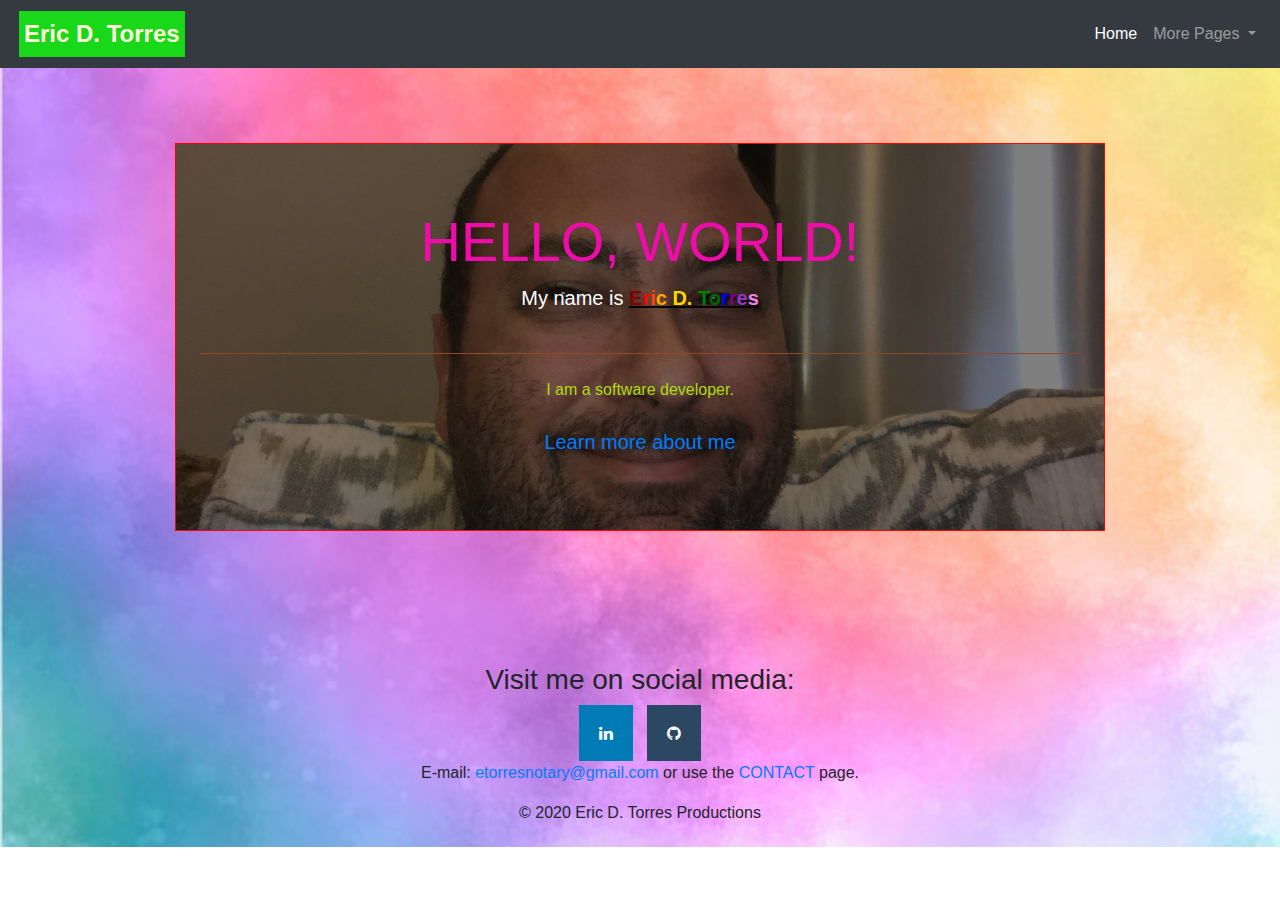
<file: index.html>
<!DOCTYPE html>
<html lang="en-us">
  <head>
    <meta charset="UTF-8" />
    <meta name="viewport" content="width=device-width, initial-scale=1.0" />
    <link rel="icon" type="image/png" href="./assets/images/favicon/home.png" />
    <title>Eric D. Torres Portfolio Homepage</title>
    <link
      rel="stylesheet"
      href="https://maxcdn.bootstrapcdn.com/bootstrap/4.0.0/css/bootstrap.min.css"
      integrity="sha384-Gn5384xqQ1aoWXA+058RXPxPg6fy4IWvTNh0E263XmFcJlSAwiGgFAW/dAiS6JXm"
      crossorigin="anonymous"
    />
    <link rel="stylesheet" type="text/css" href="./assets/css/style.css" />
    <link
      rel="stylesheet"
      href="https://cdnjs.cloudflare.com/ajax/libs/font-awesome/4.7.0/css/font-awesome.min.css"
    />
  </head>

  <body>
    <nav class="navbar navbar-expand-lg navbar-dark bg-dark">
      <a
        class="navbar-brand name"
        href="https://stardewvalley.net"
        target="_blank"
        rel="noopener noreferrer"
        >Eric D. Torres</a
      >
      <button
        class="navbar-toggler"
        type="button"
        data-toggle="collapse"
        data-target="#navbarSupportedContent"
        aria-controls="navbarSupportedContent"
        aria-expanded="false"
        aria-label="Toggle navigation"
      >
        <span class="navbar-toggler-icon"></span>
      </button>

      <div class="collapse navbar-collapse" id="navbarSupportedContent">
        <div class="ml-auto">
          <ul class="navbar-nav w-100">
            <li class="nav-item active ml-auto">
              <a class="nav-link" href="./index.html"
                >Home <span class="sr-only">Home</span></a
              >
            </li>
            <li class="nav-item dropdown ml-auto">
              <a
                class="nav-link dropdown-toggle"
                href="#"
                id="navbarDropdown"
                role="button"
                data-toggle="dropdown"
                aria-haspopup="true"
                aria-expanded="false"
              >
                More Pages
              </a>
              <div class="dropdown-menu" aria-labelledby="navbarDropdown">
                <a class="dropdown-item" href="./about_me.html">About Me</a>
                <a class="dropdown-item" href="./portfolio.html">Portfolio</a>
                <div class="dropdown-divider"></div>
                <a
                  class="dropdown-item"
                  href="./assets/resume/TorresEricD_IT_resume_11072020.pdf"
                  >Resume</a
                >
                <a class="dropdown-item" href="./contact.html">Contact</a>
              </div>
            </li>
          </ul>
        </div>
        <!-- <form class="form-inline my-2 my-lg-0"> -->
        <!-- <input class="form-control mr-sm-2" type="search" placeholder="Search" aria-label="Search"> -->
        <!-- <button class="btn btn-outline-success my-2 my-sm-0" type="submit">Search</button> -->
        <!-- </form> -->
      </div>
    </nav>

    <!-- </br> -->
    <!-- </br> -->

    <div class="w-100" style="height: 75px"></div>

    <main class="container-fluid w-75">
      <div
        class="jumbotron jumbotron-fluid card px-4"
        style="border-color: red"
      >
        <h1 class="display-4">HELLO, WORLD!</h1>
        <p class="lead">
          My name is
          <strong id="myName"
            ><span id="e">E</span><span id="r">r</span><span id="i">i</span
            ><span id="c">c</span> <span id="d">D.</span> <span id="t">T</span
            ><span id="o">o</span><span id="r2">r</span><span id="r3">r</span
            ><span id="e2">e</span><span id="s">s</span></strong
          >
        </p>
        <hr class="my-4" />
        <p id="jumbo-p">I am a software developer.</p>
        <a class="btn btn-secodaary btn-lg" href="./about_me.html" role="button"
          >Learn more about me</a
        >
      </div>
    </main>

    <!-- </br> -->
    <!-- </br> -->
    <!-- </br> -->
    <!-- </br> -->

    <div class="w-100" style="height: 100px"></div>

    <footer
      class="sticky-footer"
      style="display: contents; border-color: black; background-color: grey"
    >
      <div class="container-fluid">
        <div class="row">
          <div class="col">
            <h3>Visit me on social media:</h3>
          </div>
        </div>
        <!-- footer social media classes and styling from https://www.w3schools.com/howto/howto_css_social_media_buttons.asp -->
        <div class="row">
          <div class="col" id="social-media">
            <a
              href="https://www.linkedin.com/in/ericdtorres/"
              class="fa fa-linkedin"
              target="_blank"
              rel="noopener noreferrer"
            ></a>
            <a
              href="https://github.com/etorres-revature"
              class="fa fa-github"
              target="_blank"
              rel="noopener noreferrer"
            ></a>
          </div>
        </div>
        <div class="row">
          <div class="col">
            <p id="e_mail">
              E-mail:
              <a href="mailto:etorresnotary@gmail.com"
                >etorresnotary@gmail.com</a
              >
              or use the <a href="./contact.html">CONTACT</a> page.
            </p>
          </div>
        </div>
        <div class="row">
          <div class="col">
            <p id="copyright">&copy; 2020 Eric D. Torres Productions</p>
          </div>
        </div>
      </div>
    </footer>

    <script
      src="https://code.jquery.com/jquery-3.2.1.slim.min.js"
      integrity="sha384-KJ3o2DKtIkvYIK3UENzmM7KCkRr/rE9/Qpg6aAZGJwFDMVNA/GpGFF93hXpG5KkN"
      crossorigin="anonymous"
    ></script>
    <script
      src="https://cdnjs.cloudflare.com/ajax/libs/popper.js/1.12.9/umd/popper.min.js"
      integrity="sha384-ApNbgh9B+Y1QKtv3Rn7W3mgPxhU9K/ScQsAP7hUibX39j7fakFPskvXusvfa0b4Q"
      crossorigin="anonymous"
    ></script>
    <script
      src="https://maxcdn.bootstrapcdn.com/bootstrap/4.0.0/js/bootstrap.min.js"
      integrity="sha384-JZR6Spejh4U02d8jOt6vLEHfe/JQGiRRSQQxSfFWpi1MquVdAyjUar5+76PVCmYl"
      crossorigin="anonymous"
    ></script>
  </body>
</html>
</file>
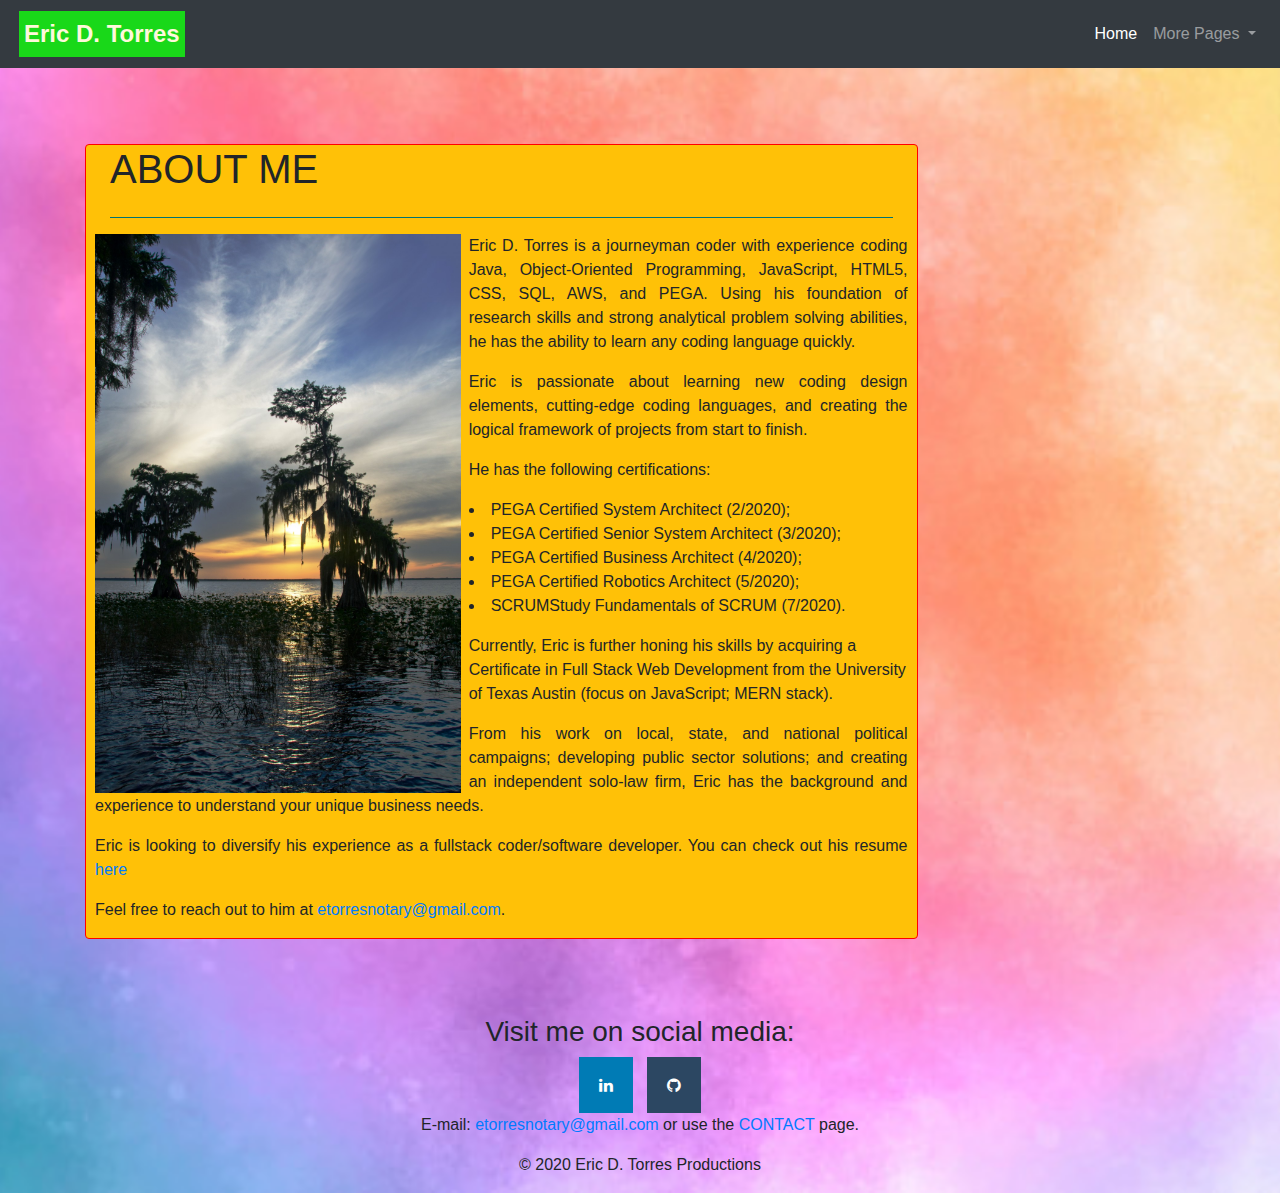
<file: about_me.html>
<!DOCTYPE html>
<html lang="en-us">
  <head>
    <meta charset="UTF-8" />
    <meta name="viewport" content="width=device-width, initial-scale=1.0" />
    <link
      rel="icon"
      type="image/png"
      href="./assets/images/favicon/stardew_starfruit.png"
    />
    <title>Eric D. Torres Bio</title>
    <link
      rel="stylesheet"
      href="https://maxcdn.bootstrapcdn.com/bootstrap/4.0.0/css/bootstrap.min.css"
      integrity="sha384-Gn5384xqQ1aoWXA+058RXPxPg6fy4IWvTNh0E263XmFcJlSAwiGgFAW/dAiS6JXm"
      crossorigin="anonymous"
    />
    <link rel="stylesheet" type="text/css" href="./assets/css/style.css" />
    <link
      rel="stylesheet"
      href="https://cdnjs.cloudflare.com/ajax/libs/font-awesome/4.7.0/css/font-awesome.min.css"
    />
  </head>

  <body>
    <nav class="navbar navbar-expand-lg navbar-dark bg-dark">
      <a
        class="navbar-brand name"
        href="https://stardewvalley.net"
        target="_blank"
        rel="noopener noreferrer"
        >Eric D. Torres</a
      >
      <button
        class="navbar-toggler"
        type="button"
        data-toggle="collapse"
        data-target="#navbarSupportedContent"
        aria-controls="navbarSupportedContent"
        aria-expanded="false"
        aria-label="Toggle navigation"
      >
        <span class="navbar-toggler-icon"></span>
      </button>

      <div class="collapse navbar-collapse" id="navbarSupportedContent">
        <div class="ml-auto">
          <ul class="navbar-nav w-100">
            <li class="nav-item active ml-auto">
              <a class="nav-link" href="./index.html"
                >Home <span class="sr-only">Home</span></a
              >
            </li>
            <li class="nav-item dropdown ml-auto">
              <a
                class="nav-link dropdown-toggle"
                href="#"
                id="navbarDropdown"
                role="button"
                data-toggle="dropdown"
                aria-haspopup="true"
                aria-expanded="false"
              >
                More Pages
              </a>
              <div class="dropdown-menu" aria-labelledby="navbarDropdown">
                <a class="dropdown-item" href="./about_me.html">About Me</a>
                <a class="dropdown-item" href="./portfolio.html">Portfolio</a>
                <div class="dropdown-divider"></div>
                <a
                  class="dropdown-item"
                  href="./assets/resume/TorresEricD_IT_resume_11072020.pdf"
                  >Resume</a
                >
                <a class="dropdown-item" href="./contact.html">Contact</a>
              </div>
            </li>
          </ul>
        </div>
        <!-- <form class="form-inline my-2 my-lg-0">
                <input class="form-control mr-sm-2" type="search" placeholder="Search" aria-label="Search">
                <button class="btn btn-outline-success my-2 my-sm-0" type="submit">Search</button>
              </form> -->
      </div>
    </nav>

    <!-- </br> -->
    <!-- </br> -->

    <div class="w-100" style="height: 75px"></div>

    <main class="container">
      <div class="col-1"></div>
      <div class="col-10 w-75 bg-warning card px-4" style="border-color: red">
        <h1>ABOUT ME</h1>
        <hr />
        <article class="row">
          <div class="clearfix">
            <img
              src="./assets/images/about_me/cypress_dusk.jpg!d"
              class="img-fluid float-left mr-2"
              id="cypress_dusk"
              alt="Sunset through cypress trees"
            />
            <p class="text-justify">
              Eric D. Torres is a journeyman coder with experience coding Java,
              Object-Oriented Programming, JavaScript, HTML5, CSS, SQL, AWS, and
              PEGA. Using his foundation of research skills and strong
              analytical problem solving abilities, he has the ability to learn
              any coding language quickly.
            </p>
            <p class="text-justify">
              Eric is passionate about learning new coding design elements,
              cutting-edge coding languages, and creating the logical framework
              of projects from start to finish.
            </p>
            <p>He has the following certifications:</p>
            <ul>
              <li>PEGA Certified System Architect (2/2020);</li>
              <li>PEGA Certified Senior System Architect (3/2020);</li>
              <li>PEGA Certified Business Architect (4/2020);</li>
              <li>PEGA Certified Robotics Architect (5/2020);</li>
              <li>SCRUMStudy Fundamentals of SCRUM (7/2020).</li>
            </ul>
            <p>
              Currently, Eric is further honing his skills by acquiring a
              Certificate in Full Stack Web Development from the University of
              Texas Austin (focus on JavaScript; MERN stack).
            </p>
            <p class="text-justify">
              From his work on local, state, and national political campaigns;
              developing public sector solutions; and creating an independent
              solo-law firm, Eric has the background and experience to
              understand your unique business needs.
            </p>
            <p class="text-justify">
              Eric is looking to diversify his experience as a fullstack
              coder/software developer. You can check out his resume
              <a
                href="./assets/resume/TorresEricD_IT_resume_09102020.pdf"
                target="_blank"
                rel="noopener noreferrer"
                >here</a
              >
            </p>
            <p>
              Feel free to reach out to him at
              <a href="mailto:etorresnotary@gmail.com"
                >etorresnotary@gmail.com</a
              >.
            </p>
          </div>
        </article>
      </div>
      <div class="col-1"></div>
    </main>

    <!-- </br> -->
    <!-- </br> -->
    <!-- </br> -->
    <!-- </br> -->

    <div class="w-100" style="height: 75px"></div>

    <footer
      class="sticky-footer"
      style="display: contents; border-color: black; background-color: grey"
    >
      <div class="container">
        <div class="row">
          <div class="col">
            <h3>Visit me on social media:</h3>
          </div>
        </div>
        <!-- footer social media classes and styling from https://www.w3schools.com/howto/howto_css_social_media_buttons.asp -->
        <div class="row">
          <div class="col" id="social-media">
            <a
              href="https://www.linkedin.com/in/ericdtorres/"
              class="fa fa-linkedin"
              target="_blank"
              rel="noopener noreferrer"
            ></a>
            <a
              href="https://github.com/etorres-revature"
              class="fa fa-github"
              target="_blank"
              rel="noopener noreferrer"
            ></a>
          </div>
        </div>
        <div class="row">
          <div class="col">
            <p id="e_mail">
              E-mail:
              <a href="mailto:etorresnotary@gmail.com"
                >etorresnotary@gmail.com</a
              >
              or use the <a href="./contact.html">CONTACT</a> page.
            </p>
          </div>
        </div>
        <div class="row">
          <div class="col">
            <p id="copyright">&copy; 2020 Eric D. Torres Productions</p>
          </div>
        </div>
      </div>
    </footer>

    <script
      src="https://code.jquery.com/jquery-3.2.1.slim.min.js"
      integrity="sha384-KJ3o2DKtIkvYIK3UENzmM7KCkRr/rE9/Qpg6aAZGJwFDMVNA/GpGFF93hXpG5KkN"
      crossorigin="anonymous"
    ></script>
    <script
      src="https://cdnjs.cloudflare.com/ajax/libs/popper.js/1.12.9/umd/popper.min.js"
      integrity="sha384-ApNbgh9B+Y1QKtv3Rn7W3mgPxhU9K/ScQsAP7hUibX39j7fakFPskvXusvfa0b4Q"
      crossorigin="anonymous"
    ></script>
    <script
      src="https://maxcdn.bootstrapcdn.com/bootstrap/4.0.0/js/bootstrap.min.js"
      integrity="sha384-JZR6Spejh4U02d8jOt6vLEHfe/JQGiRRSQQxSfFWpi1MquVdAyjUar5+76PVCmYl"
      crossorigin="anonymous"
    ></script>
  </body>
</html>
</file>
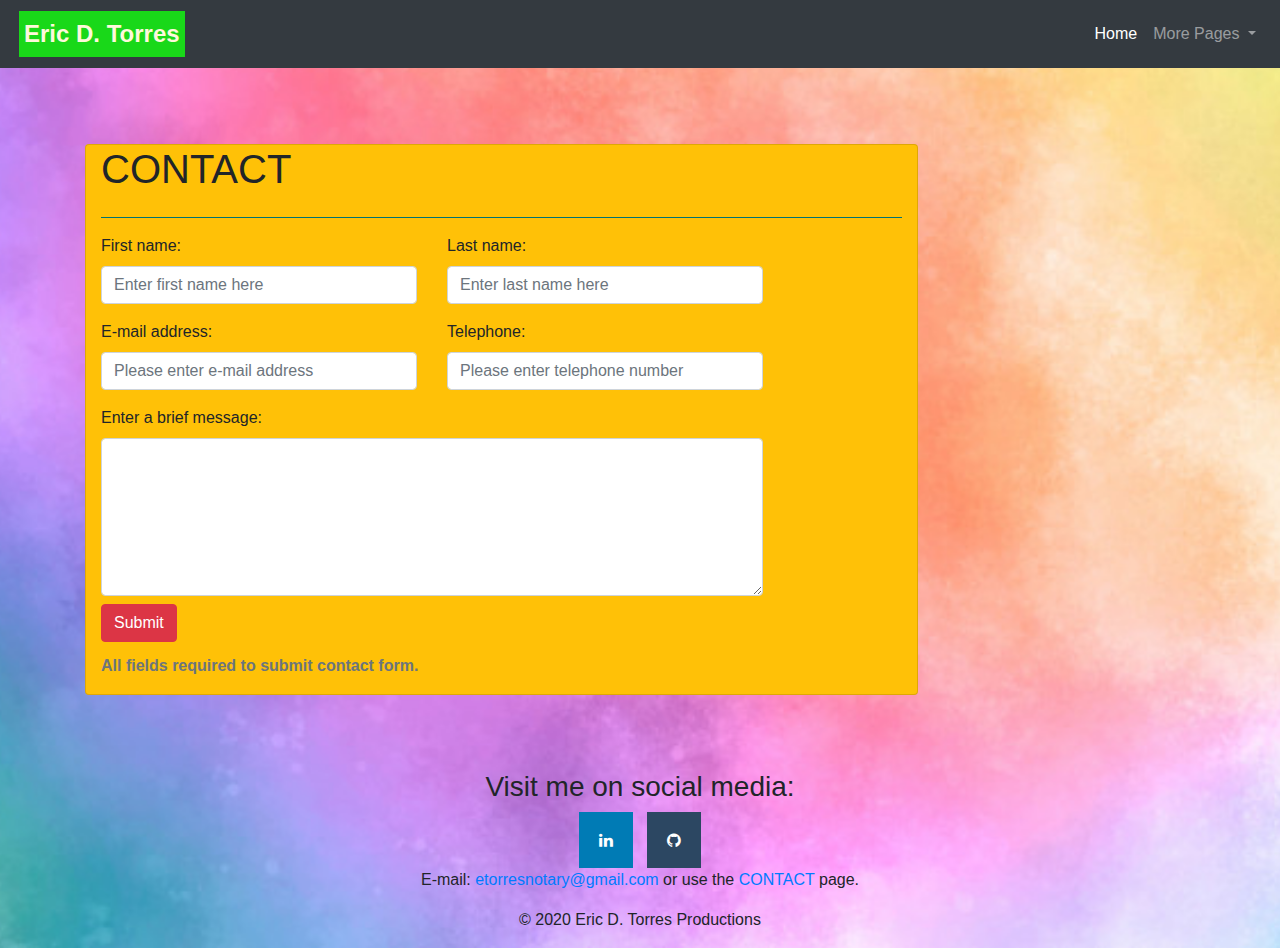
<file: contact.html>
<!DOCTYPE html>
<html lang="en-us">
  <head>
    <meta charset="UTF-8" />
    <meta name="viewport" content="width=device-width, initial-scale=1.0" />
    <link
      rel="icon"
      type="image/png"
      href="./assets/images/favicon/contact.png"
    />
    <title>Eric D. Torres Contact</title>
    <link
      rel="stylesheet"
      href="https://maxcdn.bootstrapcdn.com/bootstrap/4.0.0/css/bootstrap.min.css"
      integrity="sha384-Gn5384xqQ1aoWXA+058RXPxPg6fy4IWvTNh0E263XmFcJlSAwiGgFAW/dAiS6JXm"
      crossorigin="anonymous"
    />
    <link rel="stylesheet" type="text/css" href="./assets/css/style.css" />
    <link
      rel="stylesheet"
      href="https://cdnjs.cloudflare.com/ajax/libs/font-awesome/4.7.0/css/font-awesome.min.css"
    />
  </head>

  <body>
    <nav class="navbar navbar-expand-lg navbar-dark bg-dark">
      <a
        class="navbar-brand name"
        href="https://stardewvalley.net"
        target="_blank"
        rel="noopener noreferrer"
        >Eric D. Torres</a
      >
      <button
        class="navbar-toggler"
        type="button"
        data-toggle="collapse"
        data-target="#navbarSupportedContent"
        aria-controls="navbarSupportedContent"
        aria-expanded="false"
        aria-label="Toggle navigation"
      >
        <span class="navbar-toggler-icon"></span>
      </button>

      <div class="collapse navbar-collapse" id="navbarSupportedContent">
        <div class="ml-auto">
          <ul class="navbar-nav w-100">
            <li class="nav-item active ml-auto">
              <a class="nav-link" href="./index.html"
                >Home <span class="sr-only">Home</span></a
              >
            </li>
            <li class="nav-item dropdown ml-auto">
              <a
                class="nav-link dropdown-toggle"
                href="#"
                id="navbarDropdown"
                role="button"
                data-toggle="dropdown"
                aria-haspopup="true"
                aria-expanded="false"
              >
                More Pages
              </a>
              <div class="dropdown-menu" aria-labelledby="navbarDropdown">
                <a class="dropdown-item" href="./about_me.html">About Me</a>
                <a class="dropdown-item" href="./portfolio.html">Portfolio</a>
                <div class="dropdown-divider"></div>
                <a
                  class="dropdown-item"
                  href="./assets/resume/TorresEricD_IT_resume_11072020.pdf"
                  >Resume</a
                >
                <a class="dropdown-item" href="./contact.html">Contact</a>
              </div>
            </li>
          </ul>
        </div>
        <!--<form class="form-inline my-2 my-lg-0">
                <input class="form-control mr-sm-2" type="search" placeholder="Search" aria-label="Search">
                <button class="btn btn-outline-success my-2 my-sm-0" type="submit">Search</button>
              </form> -->
      </div>
    </nav>

    <!-- </br> -->
    <!-- </br> -->

    <div class="w-100" style="height: 75px"></div>

    <div class="container">
      <div class="col-1"></div>
      <!-- contact form reproduced from https://bootstraptemple.com/p/how-to-build-a-working-bootstrap-contact-form -->
      <div class="col-10 w-75 bg-warning card">
        <h1>CONTACT</h1>
        <hr />
        <form id="contact-form" method="post">
          <div class="controls">
            <div class="row">
              <div class="col-sm-5">
                <div class="form-group">
                  <label for="form_firstname">First name:</label>
                  <input
                    id="form_firstname"
                    type="text"
                    name="name"
                    class="form-control"
                    placeholder="Enter first name here"
                    required="required"
                  />
                </div>
              </div>
              <div class="col-sm-5">
                <div class="form-group">
                  <label for="form_lastname">Last name:</label>
                  <input
                    id="form_lastname"
                    type="text"
                    name="surname"
                    class="form-control"
                    placeholder="Enter last name here"
                    required="required"
                  />
                </div>
              </div>
            </div>
            <div class="row">
              <div class="col-sm-5">
                <div class="form-group">
                  <label for="form_email">E-mail address:</label>
                  <input
                    id="form_email"
                    type="email"
                    name="email"
                    class="form-control"
                    placeholder="Please enter e-mail address"
                    required="required"
                  />
                </div>
              </div>
              <div class="col-sm-5">
                <div class="form-group">
                  <label for="form_telephone">Telephone:</label>
                  <input
                    id="form_telephone"
                    type="tel"
                    name="telephone"
                    class="form-control"
                    placeholder="Please enter telephone number"
                    required="required"
                  />
                </div>
              </div>
            </div>
            <div class="row">
              <div class="col-sm-10">
                <div class="form group">
                  <label for="form_message">Enter a brief message: </label>
                  <textarea
                    id="form_message"
                    name="message"
                    class="form-control"
                    rows="6"
                    required="required"
                  ></textarea>
                </div>
              </div>
            </div>
            <div class="w-100" style="height: 8px"></div>
            <!-- </br> -->
            <!-- </br> -->
            <div class="row">
              <div class="col-sm-10">
                <button type="button" class="btn btn-danger">Submit</button>
              </div>
            </div>
            <!-- </br> -->
            <div class="w-100" style="height: 12px"></div>
            <div class="row">
              <div class="col-sm-10">
                <p class="text-muted">
                  <strong>All fields required to submit contact form.</strong>
                </p>
              </div>
            </div>
          </div>
        </form>
      </div>
    </div>

    <!-- </br> -->
    <!-- </br> -->
    <!-- </br> -->
    <!-- </br> -->

    <div class="w-100" style="height: 75px"></div>

    <footer
      class="sticky-footer"
      style="display: contents; border-color: black; background-color: grey"
    >
      <div class="container">
        <div class="row">
          <div class="col">
            <h3>Visit me on social media:</h3>
          </div>
        </div>
        <!-- footer social media classes and styling from https://www.w3schools.com/howto/howto_css_social_media_buttons.asp -->
        <div class="row">
          <div class="col" id="social-media">
            <a
              href="https://www.linkedin.com/in/ericdtorres/"
              class="fa fa-linkedin"
              target="_blank"
              rel="noopener noreferrer"
            ></a>
            <a
              href="https://github.com/etorres-revature"
              class="fa fa-github"
              target="_blank"
              rel="noopener noreferrer"
            ></a>
          </div>
        </div>
        <div class="row">
          <div class="col">
            <p id="e_mail">
              E-mail:
              <a href="mailto:etorresnotary@gmail.com"
                >etorresnotary@gmail.com</a
              >
              or use the <a href="./contact.html">CONTACT</a> page.
            </p>
          </div>
        </div>
        <div class="row">
          <div class="col">
            <p id="copyright">&copy; 2020 Eric D. Torres Productions</p>
          </div>
        </div>
      </div>
    </footer>

    <script
      src="https://code.jquery.com/jquery-3.2.1.slim.min.js"
      integrity="sha384-KJ3o2DKtIkvYIK3UENzmM7KCkRr/rE9/Qpg6aAZGJwFDMVNA/GpGFF93hXpG5KkN"
      crossorigin="anonymous"
    ></script>
    <script
      src="https://cdnjs.cloudflare.com/ajax/libs/popper.js/1.12.9/umd/popper.min.js"
      integrity="sha384-ApNbgh9B+Y1QKtv3Rn7W3mgPxhU9K/ScQsAP7hUibX39j7fakFPskvXusvfa0b4Q"
      crossorigin="anonymous"
    ></script>
    <script
      src="https://maxcdn.bootstrapcdn.com/bootstrap/4.0.0/js/bootstrap.min.js"
      integrity="sha384-JZR6Spejh4U02d8jOt6vLEHfe/JQGiRRSQQxSfFWpi1MquVdAyjUar5+76PVCmYl"
      crossorigin="anonymous"
    ></script>
  </body>
</html>
</file>
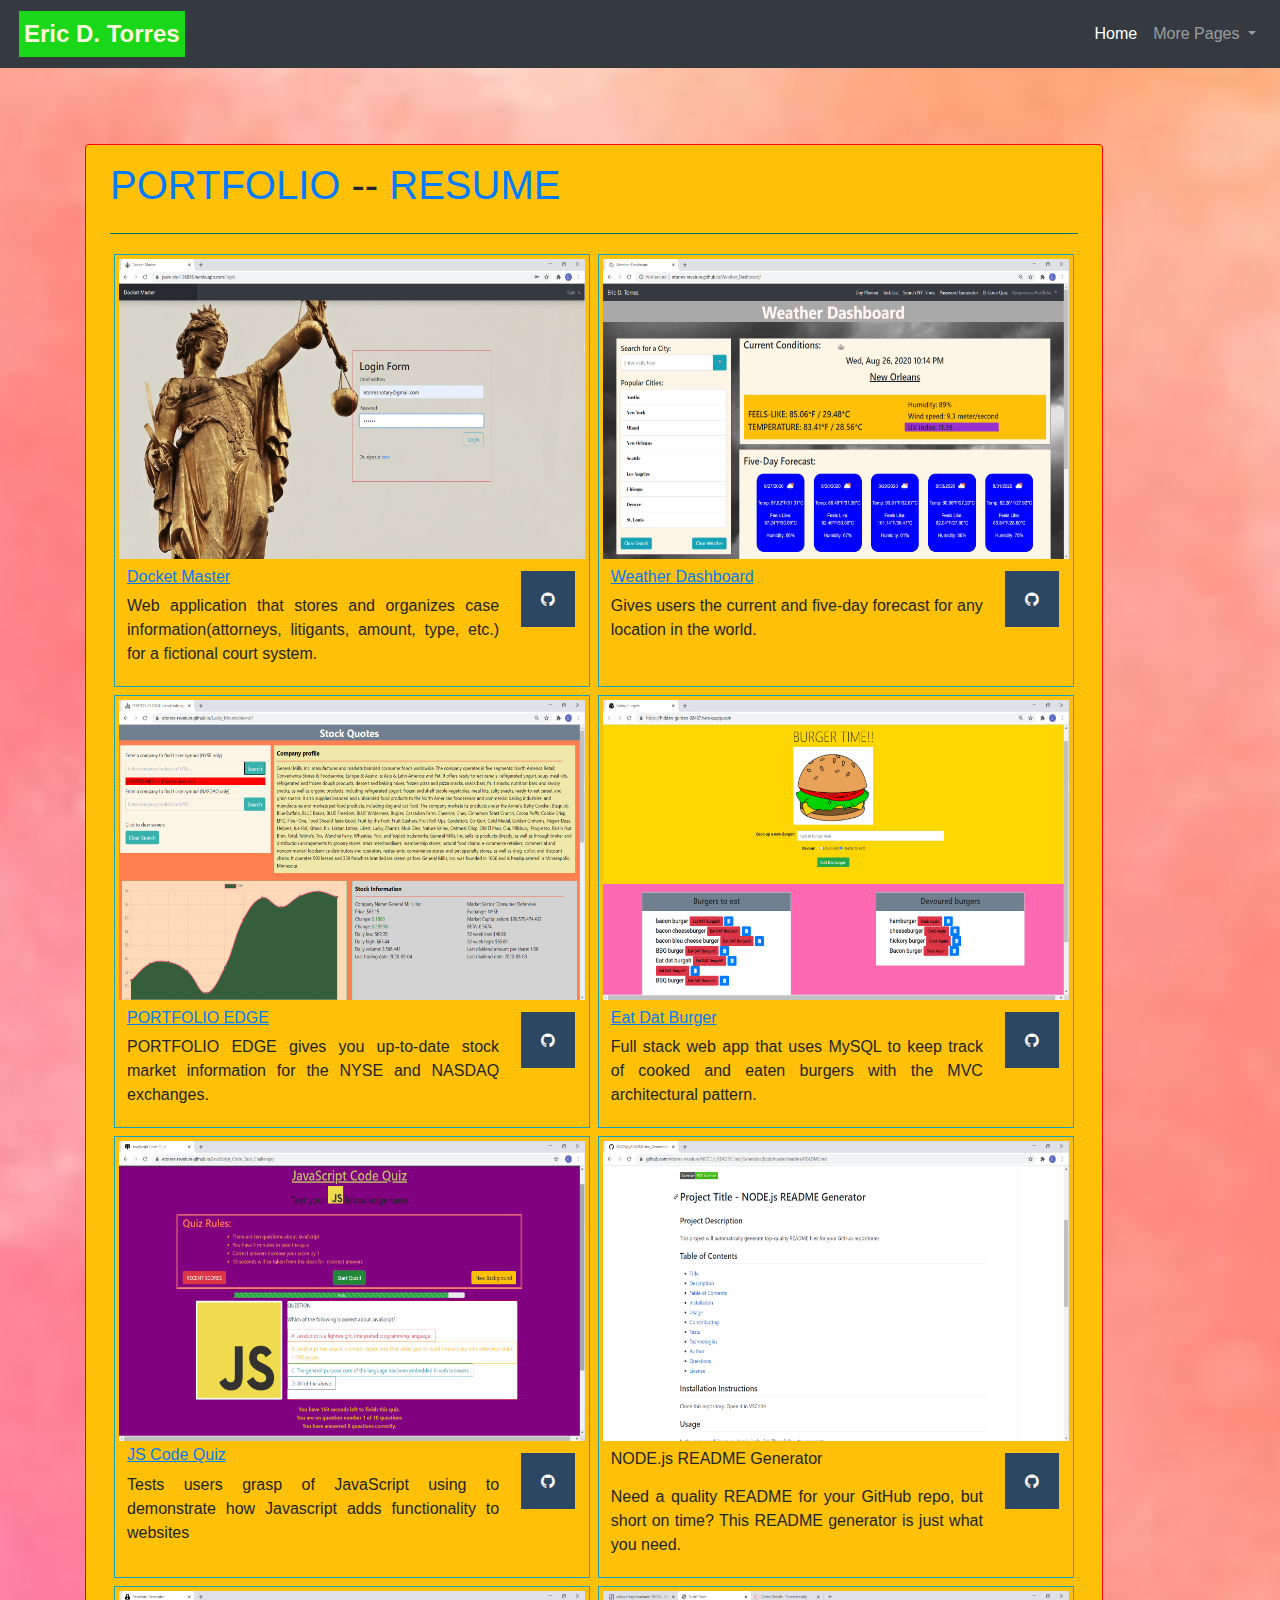
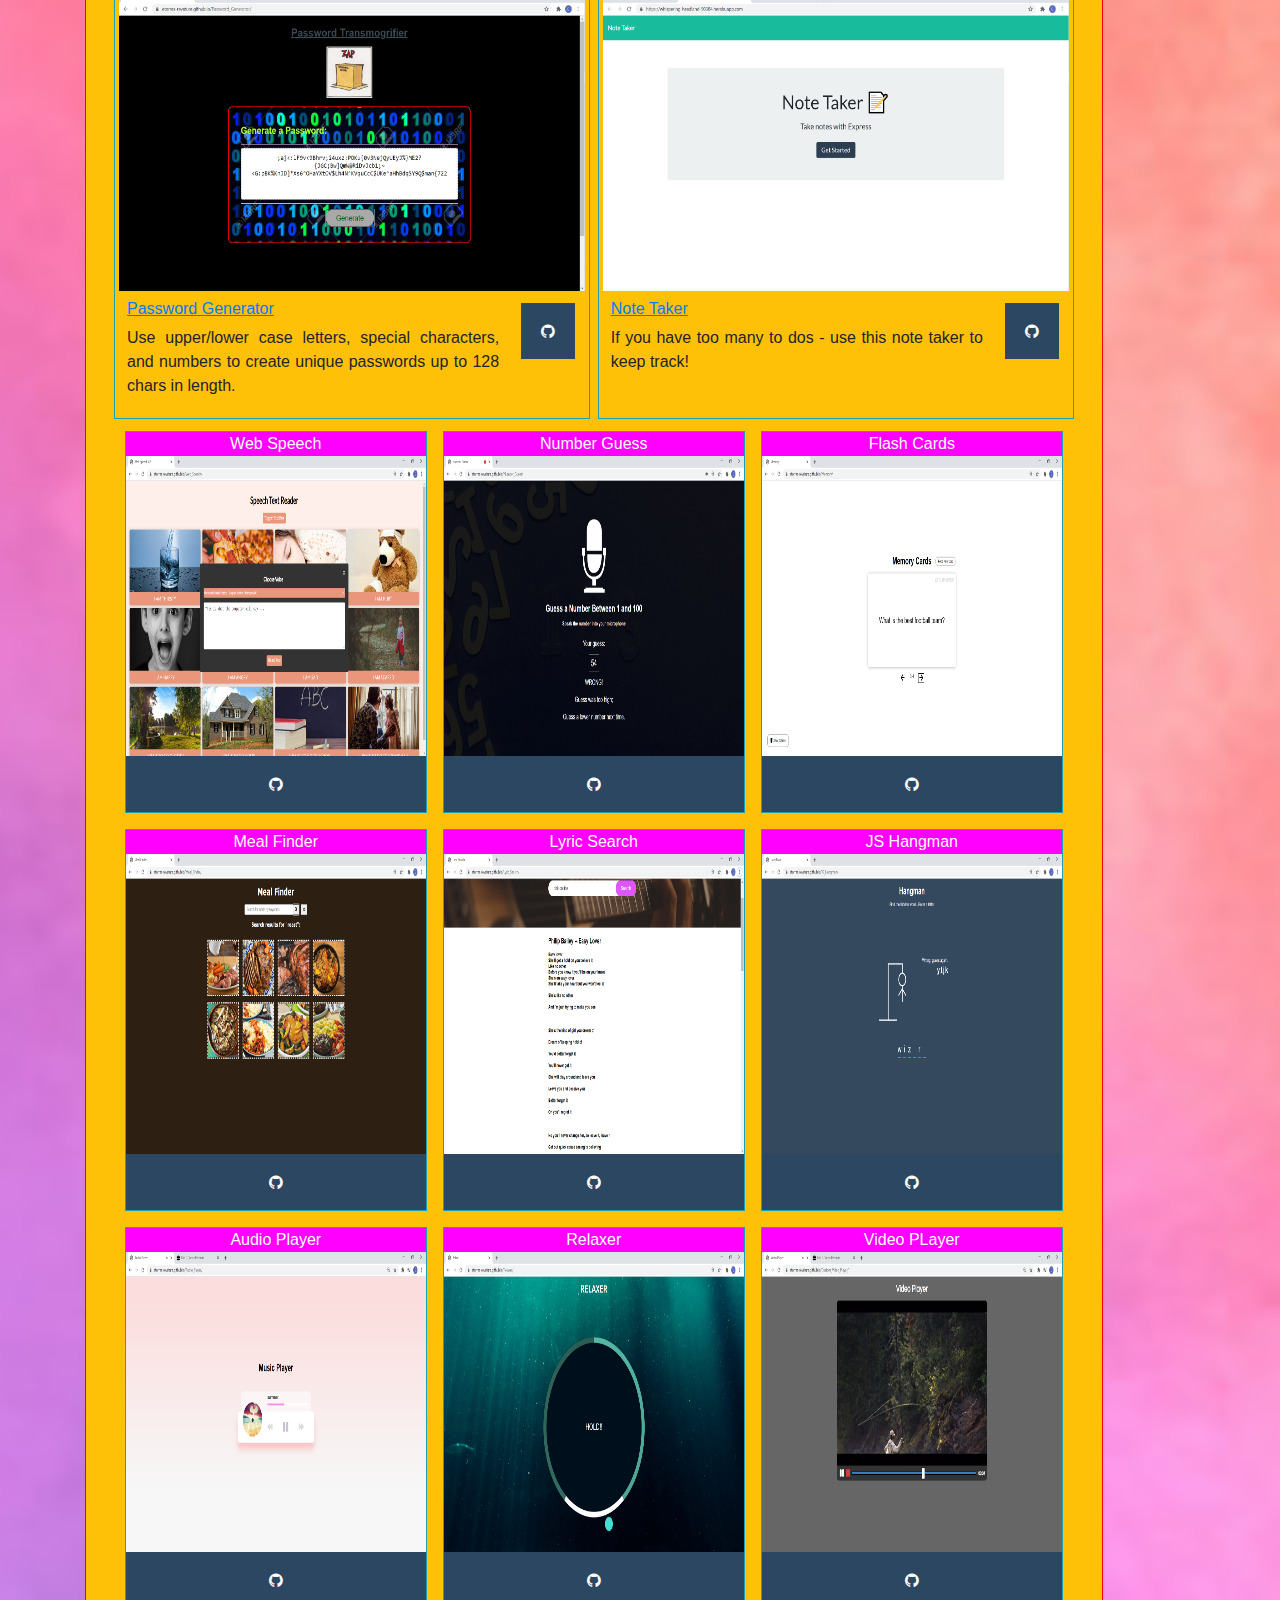
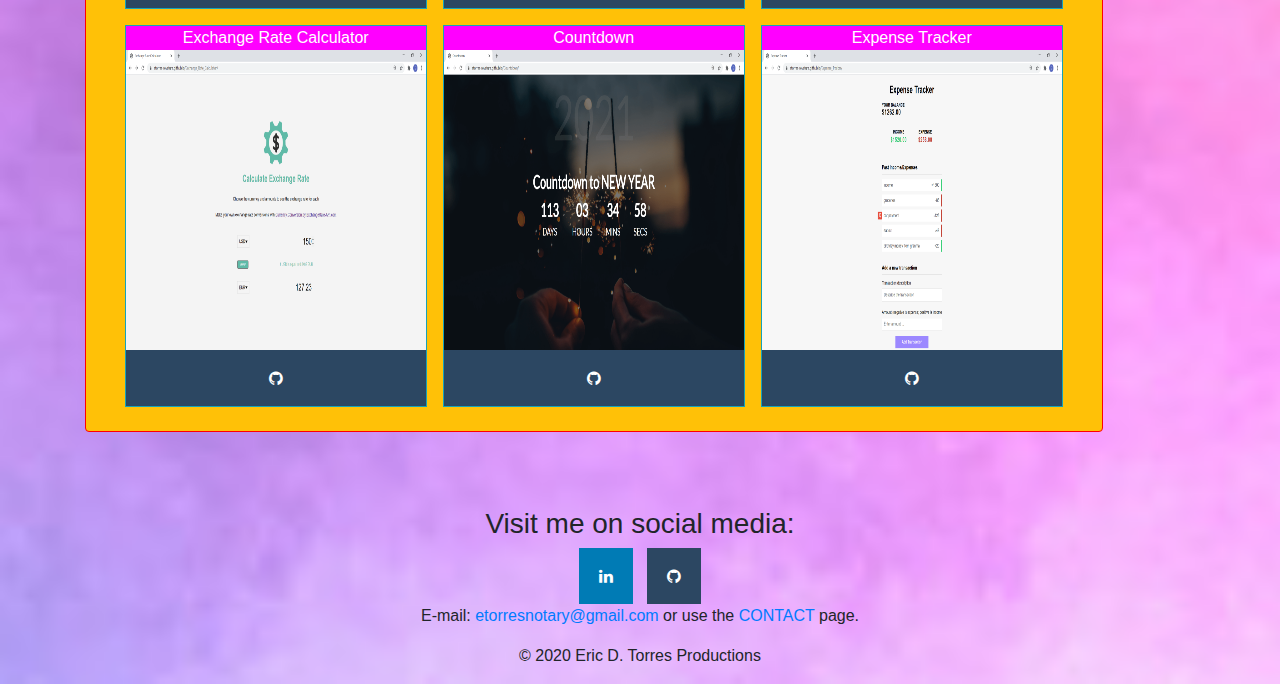
<file: portfolio.html>
<!DOCTYPE html>
<html lang="en-us">
  <head>
    <meta charset="UTF-8" />
    <meta name="viewport" content="width=device-width, initial-scale=1.0" />
    <link
      rel="icon"
      type="image/jpg"
      href="./assets/images/favicon/portfolio.jpg"
    />
    <title>Eric D. Torres Portfolio</title>
    <link
      rel="stylesheet"
      href="https://maxcdn.bootstrapcdn.com/bootstrap/4.0.0/css/bootstrap.min.css"
      integrity="sha384-Gn5384xqQ1aoWXA+058RXPxPg6fy4IWvTNh0E263XmFcJlSAwiGgFAW/dAiS6JXm"
      crossorigin="anonymous"
    />
    <link rel="stylesheet" type="text/css" href="./assets/css/style.css" />
    <link
      rel="stylesheet"
      href="https://cdnjs.cloudflare.com/ajax/libs/font-awesome/4.7.0/css/font-awesome.min.css"
    />
  </head>

  <body>
    <nav class="navbar navbar-expand-lg navbar-dark bg-dark">
      <a
        class="navbar-brand name"
        href="https://stardewvalley.net"
        target="_blank"
        rel="noopener noreferrer"
        >Eric D. Torres</a
      >
      <button
        class="navbar-toggler"
        type="button"
        data-toggle="collapse"
        data-target="#navbarSupportedContent"
        aria-controls="navbarSupportedContent"
        aria-expanded="false"
        aria-label="Toggle navigation"
      >
        <span class="navbar-toggler-icon"></span>
      </button>

      <div class="collapse navbar-collapse" id="navbarSupportedContent">
        <div class="ml-auto">
          <ul class="navbar-nav w-100">
            <li class="nav-item active ml-auto">
              <a class="nav-link" href="./index.html"
                >Home <span class="sr-only">Home</span></a
              >
            </li>
            <li class="nav-item dropdown ml-auto">
              <a
                class="nav-link dropdown-toggle"
                href="#"
                id="navbarDropdown"
                role="button"
                data-toggle="dropdown"
                aria-haspopup="true"
                aria-expanded="false"
              >
                More Pages
              </a>
              <div class="dropdown-menu" aria-labelledby="navbarDropdown">
                <a class="dropdown-item" href="./about_me.html">About Me</a>
                <a class="dropdown-item" href="./portfolio.html">Portfolio</a>
                <div class="dropdown-divider"></div>
                <a
                  class="dropdown-item"
                  href="./assets/resume/TorresEricD_IT_resume_11072020.pdf"
                  >Resume</a
                >
                <a class="dropdown-item" href="./contact.html">Contact</a>
              </div>
            </li>
          </ul>
        </div>
        <!---<form class="form-inline my-2 my-lg-0">
                <input class="form-control mr-sm-2" type="search" placeholder="Search" aria-label="Search">
                <button class="btn btn-outline-success my-2 my-sm-0" type="submit">Search</button>
              </form> -->
      </div>
    </nav>

    <!-- </br> -->
    <!-- </br> -->

    <div class="w-100" style="height: 75px"></div>

    <main class="container">
      <div class="col-1"></div>
      <div class="col-11 bg-warning card px-4 py-3" style="border-color: red">
        <h1>
          <a
            href="https://github.com/etorres-revature/Responsive_Portfolio"
            target="_blank"
            rel="noopener noreferrer"
          >
            PORTFOLIO</a
          >
          --
          <a
            href="./assets/resume/TorresEricD_IT_resume_11072020.pdf"
            target="_blank"
            rel="noopener noreferrer"
            >RESUME</a
          >
        </h1>
        <hr />

        <section
          class="d-flex flex-column d-md-flex flex-md-row d-sm-flex flex-sm-row"
        >
          <div class="border border-info p-1 m-1 w-100">
            <div class="col-12 p-0 mb-1">
              <a
                class="portfolio-link"
                href="https://pure-atoll-36836.herokuapp.com/"
                ><img
                  src="./assets/images/portfolio_images/docketmaster-authentication.png"
                  class="img-fluid m-0"
                  alt="Eat Dat Burger web app"
              /></a>
              <!-- <a href="https://github.com/etorres-revature/Eat_Dat_Burger">PORTFOLIO EDGE</a> -->
            </div>
            <div class="col-md-10 col-sm-12 float-left px-2 text-justify">
              <h6 class="mt-1 mb-2 m-l-2">
                <a
                  class="portfolio-link"
                  href="https://pure-atoll-36836.herokuapp.com/"
                  >Docket Master</a
                >
              </h6>
              <p class="app-description">
                Web application that stores and organizes case
                information(attorneys, litigants, amount, type, etc.) for a
                fictional court system.
              </p>
              <!-- <a href="https://github.com/etorres-revature/Lucky_Mountaineers">GitHub Repo</a> -->
            </div>
            <div class="text-center">
              <a
                href="https://github.com/etorres-revature/Docket_Master"
                class="my-2 fa fa-github"
                target="_blank"
                rel="noopener noreferrer"
              ></a>
            </div>
          </div>

          <div class="border border-info p-1 m-1 w-100">
            <div class="col-12 p-0 mb-1">
              <a
                class="portfolio-link"
                href="https://etorres-revature.github.io/Weather_Dashboard/"
                ><img
                  src="./assets/images/portfolio_images/weather-dashboard.png"
                  class="img-fluid m-0"
                  alt="Weather Dashboard"
              /></a>
              <!-- <a href="https://etorres-revature.github.io/Weather_Dashboard/">Weather Dashboard</a> -->
              <!-- <a href="https://github.com/etorres-revature/Weather_Dashboard">GitHub Repo</a> -->
            </div>
            <div class="col-md-10 col-sm-12 float-left px-2 text-justify">
              <h6 class="mt-1 mb-2 m-l-2">
                <a
                  class="portfolio-link"
                  href="https://etorres-revature.github.io/Weather_Dashboard/"
                  >Weather Dashboard</a
                >
              </h6>
              <p>
                Gives users the current and five-day forecast for any location
                in the world.
              </p>
            </div>
            <div class="text-center">
              <a
                href="https://github.com/etorres-revature/Weather_Dashboard"
                class="my-2 fa fa-github"
                target="_blank"
                rel="noopener noreferrer"
              ></a>
            </div>
          </div>
        </section>

        <section
          class="d-flex flex-column d-md-flex flex-md-row d-sm-flex flex-sm-row"
        >
          <div class="border border-info p-1 m-1 w-100">
            <div class="col-12 p-0 mb-1">
              <a
                class="portfolio-link"
                href="https://etorres-revature.github.io/Lucky_Mountaineers/"
                ><img
                  src="./assets/images/portfolio_images/stock-app.png"
                  class="img-fluid m-0"
                  alt="PORTFOLIO EDGE stock-info app"
              /></a>
              <!-- <a href="https://etorres-revature.github.io/Lucky_Mountaineers/">PORTFOLIO EDGE</a> -->
            </div>
            <div class="col-md-10 col-sm-12 float-left px-2 text-justify">
              <h6 class="mt-1 mb-2 m-l-2">
                <a
                  class="portfolio-link"
                  href="https://etorres-revature.github.io/Lucky_Mountaineers/"
                  >PORTFOLIO EDGE</a
                >
              </h6>
              <p class="app-description">
                PORTFOLIO EDGE gives you up-to-date stock market information for
                the NYSE and NASDAQ exchanges.
              </p>
              <!-- <a href="https://github.com/etorres-revature/Lucky_Mountaineers">GitHub Repo</a> -->
            </div>
            <div class="text-center">
              <a
                href="https://github.com/etorres-revature/Lucky_Mountaineers"
                class="my-2 fa fa-github"
                target="_blank"
                rel="noopener noreferrer"
              ></a>
            </div>
          </div>

          <div class="border border-info p-1 m-1 w-100">
            <div class="col-12 p-0 mb-1">
              <a
                class="portfolio-link"
                href="https://hidden-garden-02467.herokuapp.com/"
                ><img
                  src="./assets/images/portfolio_images/eat-dat-burger-home.png"
                  class="img-fluid m-0"
                  alt="Eat Dat Burger web app"
              /></a>
              <!-- <a href="https://github.com/etorres-revature/Eat_Dat_Burger">PORTFOLIO EDGE</a> -->
            </div>
            <div class="col-md-10 col-sm-12 float-left px-2 text-justify">
              <h6 class="mt-1 mb-2 m-l-2">
                <a
                  class="portfolio-link"
                  href="https://hidden-garden-02467.herokuapp.com/"
                  >Eat Dat Burger</a
                >
              </h6>
              <p class="app-description">
                Full stack web app that uses MySQL to keep track of cooked and
                eaten burgers with the MVC architectural pattern.
              </p>
              <!-- <a href="https://github.com/etorres-revature/Lucky_Mountaineers">GitHub Repo</a> -->
            </div>
            <div class="text-center">
              <a
                href="https://github.com/etorres-revature/Eat_Dat_Burger"
                class="my-2 fa fa-github"
                target="_blank"
                rel="noopener noreferrer"
              ></a>
            </div>
          </div>
        </section>

        <section
          class="d-flex flex-column d-md-flex flex-md-row d-sm-flex flex-sm-row"
        >
          <div class="border border-info p-1 m-1 w-100">
            <div class="col-12p-0 mb-1">
              <a
                class="portfolio-link"
                href="https://etorres-revature.github.io/JavaScript_Code_Quiz_Challenge/"
                ><img
                  src="./assets/images/portfolio_images/quiz-active.png"
                  class="img-fluid m-0"
                  alt="JavaScript Code Quiz"
              /></a>
              <!-- <a href="https://etorres-revature.github.io/JavaScript_Code_Quiz_Challenge/">JS Code Quiz Challenge</a> -->
              <!-- <a href="https://github.com/etorres-revature/JavaScript_Code_Quiz_Challenge">GitHub Repo</a> -->
            </div>
            <div class="col-md-10 col-sm-12 float-left px-2 text-justify">
              <h6 class="mt-0 mb-2 m-l-2">
                <a
                  class="portfolio-link"
                  href="https://etorres-revature.github.io/JavaScript_Code_Quiz_Challenge/"
                  >JS Code Quiz</a
                >
              </h6>
              <p>
                Tests users grasp of JavaScript using to demonstrate how
                Javascript adds functionality to websites
              </p>
            </div>
            <div class="text-center">
              <a
                href="https://github.com/etorres-revature/JavaScript_Code_Quiz_Challenge"
                class="my-2 fa fa-github"
                target="_blank"
                rel="noopener noreferrer"
              ></a>
            </div>
          </div>

          <div class="border border-info p-1 m-1 w-100">
            <div class="col-12 p-0 mb-1">
              <a
                class="portfolio-link"
                href="https://github.com/etorres-revature/NODEjs_README.md_Generator"
                ><img
                  src="./assets/images/portfolio_images/node-readme-generator-generated-readme.png"
                  class="img-fluid m-0"
                  alt="README generator screenshot"
              /></a>
              <!-- <a href="https://etorres-revature.github.io/Password_Generator/">Password Generator</a> -->
              <!-- <a href="https://github.com/etorres-revature/Password_Generator">GitHub Repo</a> -->
            </div>
            <div class="col-md-10 col-sm-12 float-left px-2 text-justify">
              <h6 class="mt-1 mb-2 m-l-2">
                <p>NODE.js README Generator</p>
              </h6>
              <p>
                Need a quality README for your GitHub repo, but short on time?
                This README generator is just what you need.
              </p>
            </div>
            <div class="text-center">
              <a
                href="https://github.com/etorres-revature/NODEjs_README.md_Generator"
                class="my-2 fa fa-github"
                target="_blank"
                rel="noopener noreferrer"
              ></a>
            </div>
          </div>
        </section>

        <section
          class="d-flex flex-column d-md-flex flex-md-row d-sm-flex flex-sm-row"
        >
          <div class="border border-info p-1 m-1 w-100">
            <div class="col-12 p-0 mb-1">
              <a
                class="portfolio-link"
                href="https://etorres-revature.github.io/Password_Generator/"
                ><img
                  src="./assets/images/portfolio_images/password-generator-password.png"
                  class="img-fluid m-0"
                  alt="Password Generator"
              /></a>
              <!-- <a href="https://etorres-revature.github.io/Password_Generator/">Password Generator</a> -->
              <!-- <a href="https://github.com/etorres-revature/Password_Generator">GitHub Repo</a> -->
            </div>
            <div class="col-md-10 col-sm-12 float-left px-2 text-justify">
              <h6 class="mt-1 mb-2 m-l-2">
                <a
                  class="portfolio-link"
                  href="https://etorres-revature.github.io/Password_Generator/"
                  >Password Generator</a
                >
              </h6>
              <p>
                Use upper/lower case letters, special characters, and numbers to
                create unique passwords up to 128 chars in length.
              </p>
            </div>
            <div class="text-center">
              <a
                href="https://github.com/etorres-revature/Password_Generator"
                class="my-2 fa fa-github"
                target="_blank"
                rel="noopener noreferrer"
              ></a>
            </div>
          </div>

          <div class="border border-info p-1 m-1 w-100">
            <div class="col-12 p-0 mb-1">
              <a
                class="portfolio-link"
                href="https://whispering-headland-90384.herokuapp.com/"
                ><img
                  src="./assets/images/portfolio_images/note-taker-heroku.png"
                  class="img-fluid m-0"
                  alt="Note Taker"
              /></a>
              <!-- <a href="https://etorres-revature.github.io/Weather_Dashboard/">Weather Dashboard</a> -->
              <!-- <a href="https://github.com/etorres-revature/Weather_Dashboard">GitHub Repo</a> -->
            </div>
            <div class="col-md-10 col-sm-12 float-left px-2 text-justify">
              <h6 class="mt-1 mb-2 m-l-2">
                <a
                  class="portfolio-link"
                  href="https://whispering-headland-90384.herokuapp.com/"
                  >Note Taker</a
                >
              </h6>
              <p>
                If you have too many to dos - use this note taker to keep track!
              </p>
            </div>
            <div class="text-center">
              <a
                href="https://github.com/etorres-revature/Express.js-Note_Taker"
                class="my-2 fa fa-github"
                target="_blank"
                rel="noopener noreferrer"
              ></a>
            </div>
          </div>
        </section>

        <section class="row text-center mx-auto">
          <div class="border border-info m-2">
            <a
              class="a-tag-portfolio"
              href="https://etorres-revature.github.io/Web_Speech/"
              >Web Speech</a
            >
            <a
              class="a-tag-portfolio"
              href="https://etorres-revature.github.io/Web_Speech/"
              ><img
                src="./assets/images/portfolio_images/web-speech.png"
                class="img-fluid"
                alt="Web Speech app"
            /></a>
            <!-- <a href="https://github.com/etorres-revature/Web_Speech">GitHub Repo</a> -->
            <a
              href="https://github.com/etorres-revature/Web_Speech"
              class="fa fa-github image"
              target="_blank"
              rel="noopener noreferrer"
            ></a>
            <!--                    <div class="media-body">
                        <h5 class="mt-0 mb-1">List-based media object</h5>
                        Cras sit amet nibh libero, in gravida nulla. Nulla vel metus scelerisque ante sollicitudin. Cras
                        purus odio, vestibulum in vulputate at, tempus viverra turpis. Fusce condimentum nunc ac nisi
                        vulputate fringilla. Donec lacinia congue felis in faucibus.
                    </div> -->
          </div>

          <div class="border border-info m-2">
            <a
              class="a-tag-portfolio"
              href="https://etorres-revature.github.io/Number_Guess/"
              >Number Guess</a
            >
            <a
              class="a-tag-portfolio"
              href="https://etorres-revature.github.io/Number_Guess/"
            >
              <img
                src="./assets/images/portfolio_images/number-guess.png"
                class="img-fluid"
                alt="Number Guess game"
              />
            </a>
            <!-- <a href="https://github.com/etorres-revature/Number_Guess">GitHub Repo</a> -->
            <a
              href="https://github.com/etorres-revature/Number_Guess"
              class="fa fa-github image"
              target="_blank"
              rel="noopener noreferrer"
            ></a>
            <!--                    <div class="media-body">
                        <h5 class="mt-0 mb-1">List-based media object</h5>
                        Cras sit amet nibh libero, in gravida nulla. Nulla vel metus scelerisque ante sollicitudin. Cras
                        purus odio, vestibulum in vulputate at, tempus viverra turpis. Fusce condimentum nunc ac nisi
                        vulputate fringilla. Donec lacinia congue felis in faucibus.
                    </div> -->
          </div>

          <div class="border border-info m-2">
            <a
              class="a-tag-portfolio"
              href="https://etorres-revature.github.io/Memory/"
              >Flash Cards</a
            >
            <a
              class="a-tag-portfolio"
              href="https://etorres-revature.github.io/Memory/"
            >
              <img
                src="./assets/images/portfolio_images/memory-card-front.png"
                class="img-fluid"
                alt="Flash Cards MEMORY app"
              />
            </a>
            <!-- <a href="https://github.com/etorres-revature/Memory">GitHub Repo</a> -->
            <a
              href="https://github.com/etorres-revature/Memory"
              class="fa fa-github image"
              target="_blank"
              rel="noopener noreferrer"
            ></a>
            <!--                    <div class="media-body">
                        <h5 class="mt-0 mb-1">List-based media object</h5>
                        Cras sit amet nibh libero, in gravida nulla. Nulla vel metus scelerisque ante sollicitudin. Cras
                        purus odio, vestibulum in vulputate at, tempus viverra turpis. Fusce condimentum nunc ac nisi
                        vulputate fringilla. Donec lacinia congue felis in faucibus.
                    </div> -->
          </div>
        </section>

        <section class="row text-center mx-auto">
          <div class="border border-info m-2">
            <a
              class="a-tag-portfolio"
              href="https://etorres-revature.github.io/Meal_Finder/"
              >Meal Finder</a
            >
            <a
              class="a-tag-portfolio"
              href="https://etorres-revature.github.io/Meal_Finder/"
            >
              <img
                src="./assets/images/portfolio_images/meal-finder-roast.png"
                class="img-fluid"
                alt="Meal Finder app"
              />
            </a>
            <!-- <a href="https://github.com/etorres-revature/Meal_Finder">GitHub Repo</a> -->
            <a
              href="https://github.com/etorres-revature/Meal_Finder"
              class="fa fa-github image"
              target="_blank"
              rel="noopener noreferrer"
            ></a>
            <!--                    <div class="media-body">
                        <h5 class="mt-0 mb-1">List-based media object</h5>
                        Cras sit amet nibh libero, in gravida nulla. Nulla vel metus scelerisque ante sollicitudin. Cras
                        purus odio, vestibulum in vulputate at, tempus viverra turpis. Fusce condimentum nunc ac nisi
                        vulputate fringilla. Donec lacinia congue felis in faucibus.
                    </div> -->
          </div>

          <div class="border border-info m-2">
            <a
              class="a-tag-portfolio"
              href="https://etorres-revature.github.io/Lyric_Search/"
              >Lyric Search</a
            >
            <a
              class="a-tag-portfolio"
              href="https://etorres-revature.github.io/Lyric_Search/"
            >
              <img
                src="./assets/images/portfolio_images/lyric-search-lyrics.png"
                class="img-fluid"
                alt="Lyric Search app"
              />
            </a>
            <!-- <a href="https://github.com/etorres-revature/Lyric_Search">GitHub Repo</a> -->
            <a
              href="https://github.com/etorres-revature/Lyric_Search"
              class="fa fa-github image"
              target="_blank"
              rel="noopener noreferrer"
            ></a>
            <!--                    <div class="media-body">
                        <h5 class="mt-0 mb-1">List-based media object</h5>
                        Cras sit amet nibh libero, in gravida nulla. Nulla vel metus scelerisque ante sollicitudin. Cras
                        purus odio, vestibulum in vulputate at, tempus viverra turpis. Fusce condimentum nunc ac nisi
                        vulputate fringilla. Donec lacinia congue felis in faucibus.
                    </div> -->
          </div>

          <div class="border border-info m-2">
            <a
              class="a-tag-portfolio"
              href="https://etorres-revature.github.io/JS_Hangman/"
              >JS Hangman</a
            >
            <a
              class="a-tag-portfolio"
              href="https://etorres-revature.github.io/JS_Hangman/"
            >
              <img
                src="./assets/images/portfolio_images/hangman-wrong-letter.png"
                class="img-fluid"
                alt="Hangman using JavaScript"
              />
            </a>
            <!-- <a href="https://github.com/etorres-revature/JS_Hangman">GitHub Repo</a> -->
            <a
              href="https://github.com/etorres-revature/JS_Hangman"
              class="fa fa-github image"
              target="_blank"
              rel="noopener noreferrer"
            ></a>
            <!--                    <div class="media-body">
                        <h5 class="mt-0 mb-1">List-based media object</h5>
                        Cras sit amet nibh libero, in gravida nulla. Nulla vel metus scelerisque ante sollicitudin. Cras
                        purus odio, vestibulum in vulputate at, tempus viverra turpis. Fusce condimentum nunc ac nisi
                        vulputate fringilla. Donec lacinia congue felis in faucibus.
                    </div> -->
          </div>
        </section>

        <section class="row text-center mx-auto">
          <div class="border border-info m-2">
            <a
              class="a-tag-portfolio"
              href="https://etorres-revature.github.io/Audio_Player/"
              >Audio Player</a
            >
            <a
              class="a-tag-portfolio"
              href="https://etorres-revature.github.io/Audio_Player/"
            >
              <img
                src="./assets/images/portfolio_images/audio-player.png"
                class="img-fluid"
                alt="Audio Player"
              />
            </a>
            <!-- <a href="https://github.com/etorres-revature/Audio_Player">GitHub Repo</a> -->
            <a
              href="https://github.com/etorres-revature/Audio_Player"
              class="fa fa-github image"
              target="_blank"
              rel="noopener noreferrer"
            ></a>
            <!--                    <div class="media-body">
                        <h5 class="mt-0 mb-1">List-based media object</h5>
                        Cras sit amet nibh libero, in gravida nulla. Nulla vel metus scelerisque ante sollicitudin. Cras
                        purus odio, vestibulum in vulputate at, tempus viverra turpis. Fusce condimentum nunc ac nisi
                        vulputate fringilla. Donec lacinia congue felis in faucibus.
                    </div> -->
          </div>

          <div class="border border-info m-2">
            <a
              class="a-tag-portfolio"
              href="https://etorres-revature.github.io/Relaxer/"
              >Relaxer</a
            >
            <a
              class="a-tag-portfolio"
              href="https://etorres-revature.github.io/Relaxer/"
            >
              <img
                src="./assets/images/portfolio_images/relaxer-hold.png"
                class="img-fluid"
                alt="Relaxer app"
              />
            </a>
            <!-- <a href="https://github.com/etorres-revature/Relaxer">GitHub Repo</a> -->
            <a
              href="https://github.com/etorres-revature/Relaxer"
              class="fa fa-github image"
              target="_blank"
              rel="noopener noreferrer"
            ></a>
            <!--                    <div class="media-body">
                        <h5 class="mt-0 mb-1">List-based media object</h5>
                        Cras sit amet nibh libero, in gravida nulla. Nulla vel metus scelerisque ante sollicitudin. Cras
                        purus odio, vestibulum in vulputate at, tempus viverra turpis. Fusce condimentum nunc ac nisi
                        vulputate fringilla. Donec lacinia congue felis in faucibus.
                    </div> -->
          </div>

          <div class="border border-info m-2">
            <a
              class="a-tag-portfolio"
              href="https://etorres-revature.github.io/Custom_Video_Player/"
              >Video PLayer</a
            >
            <a
              class="a-tag-portfolio"
              href="https://etorres-revature.github.io/Custom_Video_Player/"
            >
              <img
                src="./assets/images/portfolio_images/video-player.png"
                class="img-fluid"
                alt="Video Player"
              />
            </a>
            <!-- <a href="https://github.com/etorres-revature/Custom_Video_Player">GitHub Repo</a> -->
            <a
              href="https://github.com/etorres-revature/Custom_Video_Player"
              class="fa fa-github image"
              target="_blank"
              rel="noopener noreferrer"
            ></a>
            <!--                    <div class="media-body">
                        <h5 class="mt-0 mb-1">List-based media object</h5>
                        Cras sit amet nibh libero, in gravida nulla. Nulla vel metus scelerisque ante sollicitudin. Cras
                        purus odio, vestibulum in vulputate at, tempus viverra turpis. Fusce condimentum nunc ac nisi
                        vulputate fringilla. Donec lacinia congue felis in faucibus.
                    </div> -->
          </div>
        </section>

        <section class="row text-center mx-auto">
          <div class="border border-info m-2">
            <a
              class="a-tag-portfolio"
              href="https://etorres-revature.github.io/Exchange_Rate_Calculator/"
              >Exchange Rate Calculator</a
            >
            <a
              class="a-tag-portfolio"
              href="https://etorres-revature.github.io/Exchange_Rate_Calculator/"
            >
              <img
                src="./assets/images/portfolio_images/exchange-rate-calculator.png"
                class="img-fluid"
                alt="Exchange Rate Calculator"
              />
            </a>
            <!-- <a href="https://github.com/etorres-revature/Exchange_Rate_Calculator">GitHub Repo</a> -->
            <a
              href="https://github.com/etorres-revature/Exchange_Rate_Calculator"
              class="fa fa-github image"
              target="_blank"
              rel="noopener noreferrer"
            ></a>
            <!--                    <div class="media-body">
                        <h5 class="mt-0 mb-1">List-based media object</h5>
                        Cras sit amet nibh libero, in gravida nulla. Nulla vel metus scelerisque ante sollicitudin. Cras
                        purus odio, vestibulum in vulputate at, tempus viverra turpis. Fusce condimentum nunc ac nisi
                        vulputate fringilla. Donec lacinia congue felis in faucibus.
                    </div> -->
          </div>

          <div class="border border-info m-2">
            <a
              class="a-tag-portfolio"
              href="https://etorres-revature.github.io/Countdown/"
              >Countdown</a
            >
            <a
              class="a-tag-portfolio"
              href="https://etorres-revature.github.io/Countdown/"
            >
              <img
                src="./assets/images/portfolio_images/countdown.png"
                class="img-fluid"
                alt="Countdown app"
              />
            </a>
            <!-- <a href="https://github.com/etorres-revature/Countdown">GitHub Repo</a> -->
            <a
              href="https://github.com/etorres-revature/Countdown"
              class="fa fa-github image"
              target="_blank"
              rel="noopener noreferrer"
            ></a>
            <!--                    <div class="media-body">
                        <h5 class="mt-0 mb-1">List-based media object</h5>
                        Cras sit amet nibh libero, in gravida nulla. Nulla vel metus scelerisque ante sollicitudin. Cras
                        purus odio, vestibulum in vulputate at, tempus viverra turpis. Fusce condimentum nunc ac nisi
                        vulputate fringilla. Donec lacinia congue felis in faucibus.
                    </div> -->
          </div>

          <div class="border border-info m-2">
            <a
              class="a-tag-portfolio"
              href="https://etorres-revature.github.io/Expense_Tracker/"
              >Expense Tracker</a
            >
            <a
              class="a-tag-portfolio"
              href="https://etorres-revature.github.io/Expense_Tracker/"
            >
              <img
                src="./assets/images/portfolio_images/expense-tracker-delete-btn.png"
                class="img-fluid"
                alt="Expense Tracker app"
              />
            </a>
            <!-- <a href="https://github.com/etorres-revature/Custom_Video_Player">GitHub Repo</a> -->
            <a
              href="https://github.com/etorres-revature/Expense_Tracker"
              class="fa fa-github image"
              target="_blank"
              rel="noopener noreferrer"
            ></a>
            <!--                    <div class="media-body">
                        <h5 class="mt-0 mb-1">List-based media object</h5>
                        Cras sit amet nibh libero, in gravida nulla. Nulla vel metus scelerisque ante sollicitudin. Cras
                        purus odio, vestibulum in vulputate at, tempus viverra turpis. Fusce condimentum nunc ac nisi
                        vulputate fringilla. Donec lacinia congue felis in faucibus.
                    </div> -->
          </div>
        </section>
      </div>
    </main>

    <!-- </br> -->
    <!-- </br> -->
    <!-- </br> -->
    <!-- </br> -->

    <div class="w-100" style="height: 75px"></div>

    <footer
      class="sticky-footer"
      style="display: contents; border-color: black; background-color: grey"
    >
      <div class="container">
        <div class="row">
          <div class="col">
            <h3>Visit me on social media:</h3>
          </div>
        </div>
        <!-- footer social media classes and styling from https://www.w3schools.com/howto/howto_css_social_media_buttons.asp -->
        <div class="row">
          <div class="col" id="social-media">
            <a
              href="https://www.linkedin.com/in/ericdtorres/"
              class="fa fa-linkedin"
              target="_blank"
              rel="noopener noreferrer"
            ></a>
            <a
              href="https://github.com/etorres-revature"
              class="fa fa-github footer"
              target="_blank"
              rel="noopener noreferrer"
            ></a>
          </div>
        </div>
        <div class="row">
          <div class="col">
            <p id="e_mail">
              E-mail:
              <a href="mailto:etorresnotary@gmail.com"
                >etorresnotary@gmail.com</a
              >
              or use the <a href="./contact.html">CONTACT</a> page.
            </p>
          </div>
        </div>
        <div class="row">
          <div class="col">
            <p id="copyright">&copy; 2020 Eric D. Torres Productions</p>
          </div>
        </div>
      </div>
    </footer>

    <script
      src="https://code.jquery.com/jquery-3.2.1.slim.min.js"
      integrity="sha384-KJ3o2DKtIkvYIK3UENzmM7KCkRr/rE9/Qpg6aAZGJwFDMVNA/GpGFF93hXpG5KkN"
      crossorigin="anonymous"
    ></script>
    <script
      src="https://cdnjs.cloudflare.com/ajax/libs/popper.js/1.12.9/umd/popper.min.js"
      integrity="sha384-ApNbgh9B+Y1QKtv3Rn7W3mgPxhU9K/ScQsAP7hUibX39j7fakFPskvXusvfa0b4Q"
      crossorigin="anonymous"
    ></script>
    <script
      src="https://maxcdn.bootstrapcdn.com/bootstrap/4.0.0/js/bootstrap.min.js"
      integrity="sha384-JZR6Spejh4U02d8jOt6vLEHfe/JQGiRRSQQxSfFWpi1MquVdAyjUar5+76PVCmYl"
      crossorigin="anonymous"
    ></script>
  </body>
</html>
</file>
<file: assets/css/style.css>
body {
  background-image: url("../images/background/background.jpg");
  background-repeat: no-repeat;
  background-position: center;
  background-size: cover;
  height: 100%;
}

.navbar-brand {
  background-color: rgb(25, 216, 25);
  text-decoration-color: pink;
  font-size: 24px;
  font-weight: 650;
  padding: 5px;
  margin: 3px;
}

.navbar-brand.name {
  color: cornsilk;
}

div[class="jumbotron jumbotron-fluid card px-4"] {
  background-image: linear-gradient(rgba(0, 0, 0, 0.5), rgba(0, 0, 0, 0.5)),
    url("../images/jumbotron/hero_image.jpg");
  height: 75%;
  background-position: center;
  background-repeat: no-repeat;
  background-size: cover;
  position: relative;
}

.display-4 {
  color: rgb(240, 11, 171);
  text-align: center;
}

.lead {
  color: white;
  text-align: center;
}

#myName {
  color: white;
  font-weight: 650;
  text-decoration: underline;
  text-decoration-color: black;
}

.my-4 {
  background-color: sienna;
}

hr {
  background-color: teal;
}

#jumbo-p {
  color: rgb(174, 218, 17);
  text-align: center;
}

a[class="btn btn-secodaary btn-lg"] {
  text-align: center;
  display: block;
  margin: 0 auto;
}

#e {
  color: maroon;
}
#r {
  color: red;
}

#i {
  color: orangered;
}

#c {
  color: orange;
}

#d {
  color: gold;
}

#t {
  color: green;
}

#o {
  color: darkgreen;
}

#r2 {
  color: blue;
}

#r3 {
  color: purple;
}

#e2 {
  color: darkorchid;
}

#s {
  color: violet;
}

.fa {
  padding: 20px;
  font-size: 30px;
  text-align: center;
  text-decoration: none;
}

.fa:hover {
  opacity: 0.65;
}

.fa-linkedin {
  background: #007bb5;
  color: white;
  margin-right: 5px;
}

.fa-github {
  background: #2c4762;
  color: white;
  margin-left: 5px;
}

.portfolio-gihub {
  position: absolute;
  bottom: 10px;
  left: 50%;
}

#copyright {
  text-align: center;
}

#social-media {
  text-align: center;
}

h3 {
  text-align: center;
}

#e_mail {
  text-align: center;
}

/*
#spacer {
    height: 150;
}
*/

#cypress_dusk {
  height: auto;
  width: 45%;
}

img[class="img-fluid m-0"] {
  height: 300px;
  width: 100%;
}

img[class="img-fluid"] {
  height: 300px;
  width: 300px;
  display: block;
}

.a-tag-portfolio {
  display: block;
  color: white;
  background-color: magenta;
}

.portfolio-link {
  text-decoration: underline;
}

a.fa.fa-github.image {
  width: 100%;
  margin: 0;
}

ul {
  text-align: left;
  list-style-position: inside;
}

/* .column-item {
  width: 50%;
} */

/* @media (min-width: 576px) {
  .column-item {
    width: 50%;
  }
} */
</file>
